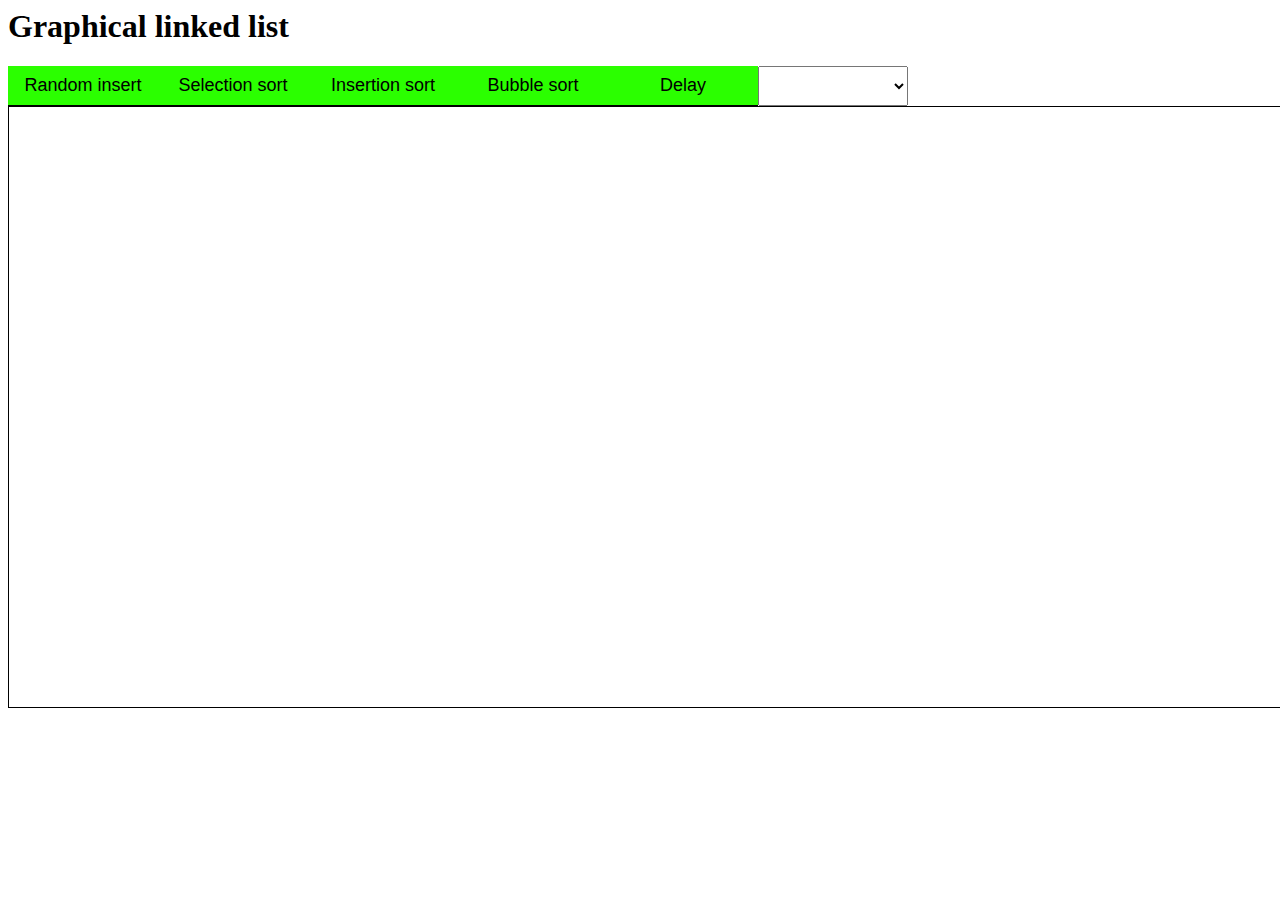
<file: index.html>
<html>

<head>

    <title>Graphical Linked List JS</title>
    <link rel="stylesheet" href="canvasCSS.css" type="text/css">

</head>

<body>

    <h1> Graphical linked list </h1>

    <button onclick="randomInsert()">Random insert</button>
    <button onclick="selectionSort()">Selection sort</button>
    <button onclick="insertionSort()">Insertion sort</button>
    <button onclick="BubbleSort()">Bubble sort</button>

    <div class="delayButton">
        <select required>
        <option value=""></option>
        <option value="1">1</option>
        <option value="10">10</option>
        <option value="30">30</option>
        <option value="50">50</option>
        <option value="80">80</option>
        <option value="100">100</option>
        <option value="200">200</option>
        <option value="400">400</option>
    </select>
        <button onclick="setDelay()">Delay</button>
    </div>

    <canvas id="newCanvas" width="1500" height="600">

<script src="canvasClass.js"></script>
<script src="canvasMain.js"></script>

</body>

</html>
</file>
<file: canvasCSS.css>
canvas {
    border: 1px solid black;
}

button {
    width: 150px;
    height: 40px;
    color: black;
    background-color: #2bff00;
    padding: 12px 16px;
    border: none;
    border-bottom: 1px solid black;
    outline: none;
    display: block;
    padding: 0px;
    float: left;
    font-size: large;
}

button:hover {
    background-color: #5add3f;
}

.delaybutton select {
    width: 150px;
    height: 40px;
    font-size: large;
}
</file>
